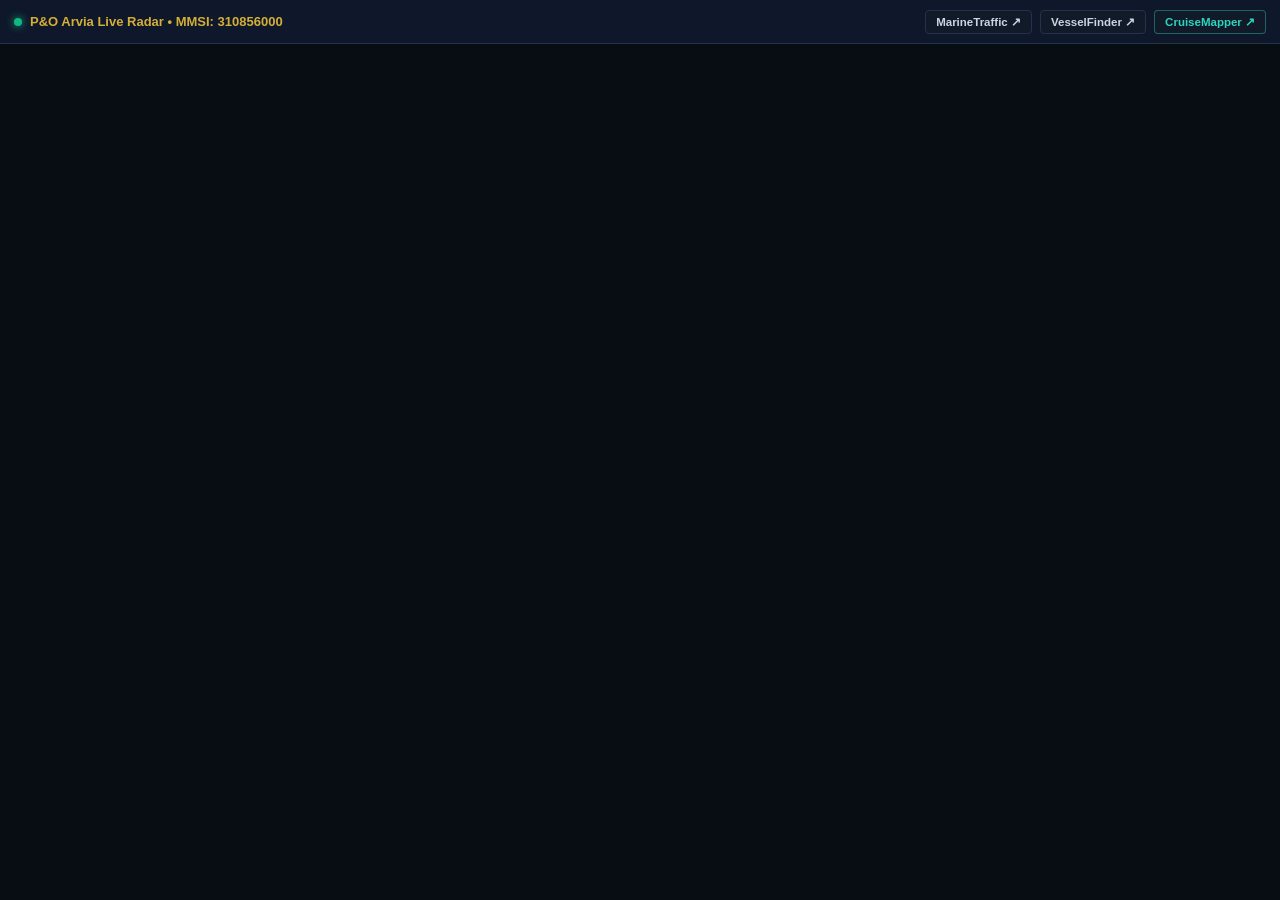
<file: live-tracker.html>
<!DOCTYPE html>
<html lang="en">
<head>
  <meta charset="UTF-8">
  <meta name="viewport" content="width=device-width, initial-scale=1.0">
  <title>Live Marine Radar - P&O Arvia</title>
  <style>
    * { margin: 0; padding: 0; box-sizing: border-box; }
    html, body {
      width: 100%;
      height: 100%;
      overflow: hidden;
      background: #080d14;
      font-family: -apple-system, BlinkMacSystemFont, "Segoe UI", Roboto, sans-serif;
      color: #94a3b8;
      display: flex;
      flex-direction: column;
    }
    .radar-top-bar {
      height: 44px;
      background: #0f172a;
      border-bottom: 1px solid #23344a;
      display: flex;
      justify-content: space-between;
      align-items: center;
      padding: 0 14px;
      flex-shrink: 0;
      z-index: 1000;
    }
    .radar-vessel-title {
      font-size: 13px;
      font-weight: 700;
      color: #d4af37;
      display: flex;
      align-items: center;
      gap: 8px;
    }
    .radar-pulse-beacon {
      display: inline-block;
      width: 8px;
      height: 8px;
      border-radius: 50%;
      background: #10b981;
      box-shadow: 0 0 8px #10b981;
      animation: pulse-ring 1.8s infinite;
    }
    @keyframes pulse-ring {
      0% { transform: scale(0.9); opacity: 1; }
      50% { transform: scale(1.3); opacity: 0.7; }
      100% { transform: scale(0.9); opacity: 1; }
    }
    .radar-controls {
      display: flex;
      align-items: center;
      gap: 8px;
    }
    .radar-quick-link {
      background: rgba(18, 28, 41, 0.85);
      border: 1px solid #23344a;
      color: #cbd5e1;
      font-size: 11.5px;
      font-weight: 600;
      padding: 4px 10px;
      border-radius: 4px;
      text-decoration: none;
      transition: all 0.2s;
      display: inline-flex;
      align-items: center;
      gap: 5px;
    }
    .radar-quick-link:hover {
      background: rgba(212, 175, 55, 0.2);
      border-color: #d4af37;
      color: #d4af37;
    }
    #radar-mount {
      flex: 1;
      width: 100%;
      height: calc(100% - 44px);
      position: relative;
      background: #080d14;
    }
    #radar-mount iframe {
      width: 100% !important;
      height: 100% !important;
      border: 0 !important;
      display: block;
    }
    .loading-notice {
      position: absolute;
      top: 0; left: 0; right: 0; bottom: 0;
      display: flex;
      flex-direction: column;
      align-items: center;
      justify-content: center;
      background: #080d14;
      color: #cbd5e1;
      gap: 12px;
      z-index: 100;
      pointer-events: none;
      transition: opacity 0.4s ease;
    }
    .spinner {
      width: 36px;
      height: 36px;
      border: 3px solid rgba(212, 175, 55, 0.2);
      border-top-color: #d4af37;
      border-radius: 50%;
      animation: spin 0.9s linear infinite;
    }
    @keyframes spin {
      to { transform: rotate(360deg); }
    }
    .fallback-container {
      display: none;
      position: absolute;
      top: 0; left: 0; right: 0; bottom: 0;
      background: #080d14;
      padding: 24px 20px;
      flex-direction: column;
      align-items: center;
      justify-content: center;
      text-align: center;
      z-index: 500;
    }
    .fallback-container h3 {
      color: #d4af37;
      margin-bottom: 8px;
      font-size: 18px;
    }
    .fallback-container p {
      font-size: 13px;
      color: #94a3b8;
      max-width: 460px;
      line-height: 1.5;
      margin-bottom: 18px;
    }
    .fallback-actions {
      display: flex;
      flex-wrap: wrap;
      gap: 10px;
      justify-content: center;
    }
    .fallback-link {
      display: inline-flex;
      align-items: center;
      gap: 6px;
      background: #121c29;
      color: #f8fafc;
      text-decoration: none;
      padding: 8px 14px;
      border-radius: 6px;
      border: 1px solid #23344a;
      font-size: 13px;
      font-weight: 500;
      transition: all 0.2s;
    }
    .fallback-link:hover {
      border-color: #d4af37;
      color: #d4af37;
      background: #1a2a3d;
    }
  </style>
</head>
<body>
  <div class="radar-top-bar">
    <div class="radar-vessel-title">
      <span class="radar-pulse-beacon"></span>
      P&O Arvia Live Radar &bull; MMSI: 310856000
    </div>
    <div class="radar-controls">
      <a href="https://www.marinetraffic.com/en/ais/details/ships/imo:9849693" target="_blank" rel="noopener" class="radar-quick-link" title="Open MarineTraffic Vessel Details">
        MarineTraffic ↗
      </a>
      <a href="https://www.vesselfinder.com/vessels/details/9849693" target="_blank" rel="noopener" class="radar-quick-link" title="Open VesselFinder Live Satellite Tracker">
        VesselFinder ↗
      </a>
      <a href="https://www.cruisemapper.com/?imo=9849693" target="_blank" rel="noopener" class="radar-quick-link" style="border-color: rgba(45, 212, 191, 0.4); color: #2dd4bf;" title="Open CruiseMapper Itinerary & Speed">
        CruiseMapper ↗
      </a>
    </div>
  </div>

  <div id="radar-mount">
    <div id="loading-notice" class="loading-notice">
      <div class="spinner"></div>
      <div id="loading-text" style="font-size: 13px;">Targeting P&O Arvia on Live AIS Radar (MMSI: 310856000)...</div>
    </div>

    <!-- Official MarineTraffic Live Vessel Tracker configured with trackvessel:310856000 -->
    <iframe 
      id="marine-traffic-frame"
      src="https://www.marinetraffic.com/en/ais/embed/zoom:7/centery:45.5/centerx:-7.5/maptype:1/shownames:true/trackvessel:310856000/"
      allowfullscreen
      loading="lazy">
    </iframe>

    <div id="fallback-box" class="fallback-container">
      <div style="font-size: 36px; margin-bottom: 10px;">🛰️</div>
      <h3>Live Satellite AIS Feeds</h3>
      <p>
        If your browser or ad-blocker pauses the embedded radar, you can track P&O Arvia directly on the verified satellite networks:
      </p>
      <div class="fallback-actions">
        <a class="fallback-link" href="https://www.marinetraffic.com/en/ais/details/ships/imo:9849693" target="_blank" rel="noopener">
          🛳️ Open on MarineTraffic
        </a>
        <a class="fallback-link" href="https://www.vesselfinder.com/vessels/details/9849693" target="_blank" rel="noopener">
          🧭 Open on VesselFinder
        </a>
        <a class="fallback-link" href="https://www.cruisemapper.com/?imo=9849693" target="_blank" rel="noopener">
          🗺️ Open on CruiseMapper
        </a>
      </div>
    </div>
  </div>

  <script>
    const iframe = document.getElementById('marine-traffic-frame');
    const loader = document.getElementById('loading-notice');

    function hideLoader() {
      if (loader) {
        loader.style.opacity = '0';
        setTimeout(() => { loader.style.display = 'none'; }, 400);
      }
    }

    if (iframe) {
      iframe.onload = () => {
        hideLoader();
      };
      iframe.onerror = () => {
        hideLoader();
        document.getElementById('fallback-box').style.display = 'flex';
      };
    }

    // Safety timeout: dismiss spinner after 3.5s so map is fully interactive
    setTimeout(hideLoader, 3500);
  </script>
</body>
</html>
</file>
